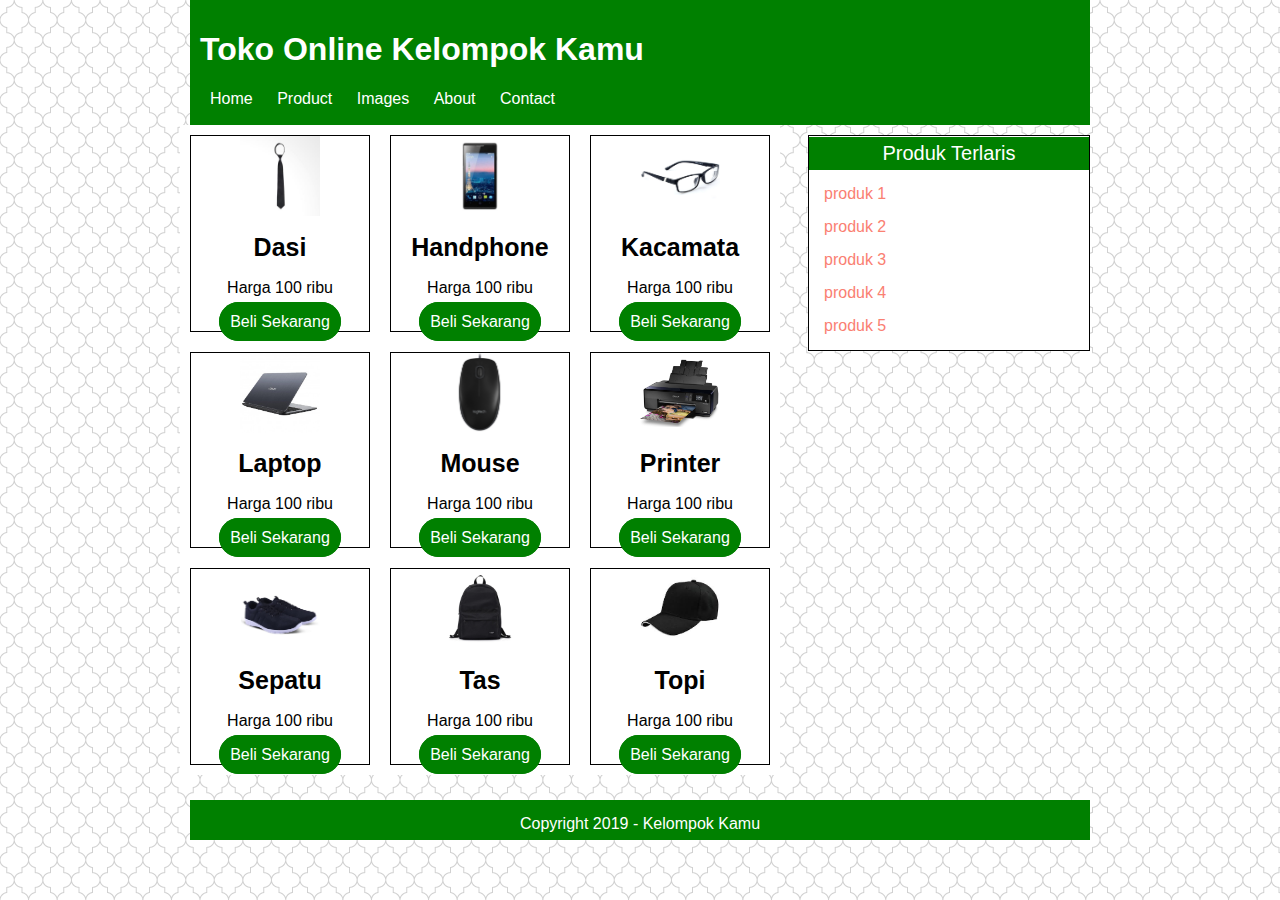
<file: index.html>
<html>
    <head>
        <title>Website Toko Online</title>
        <link rel='stylesheet' href='style.css'>
    </head>
<body>

<!-- BAGIAN HEADER -->
<div class='header'>
    <h1>Toko Online Kelompok Kamu</h1>

    <div class='navbar'>
        <ul>
            <li><a href=''>Home</a></li>
            <li><a href=''>Product</a></li>
            <li><a href=''>Images</a></li>
            <li><a href=''>About</a></li>
            <li><a href=''>Contact</a></li>

        </ul>
    </div>
</div>

<!-- BAGIAN KONTEN - KANAN -->
<div class="konten">
    <div class='gambar'>
        <div class='foto'>
            <img src='img/dasi.jpg'>
            <h1>Dasi</h1>
            <p>Harga 100 ribu</p>
            <a href=''>Beli Sekarang</a>
        </div>

        <div class='foto'>
            <img src='img/hp.jpg'>
            <h1>Handphone</h1>
            <p>Harga 100 ribu</p>
            <a href=''>Beli Sekarang</a>
        </div>

        <div class='foto'>
            <img src='img/kacamata.jpg'>
            <h1>Kacamata</h1>
            <p>Harga 100 ribu</p>
            <a href=''>Beli Sekarang</a>
        </div>

        <div class='foto'>
            <img src='img/laptop.jpg'>
            <h1>Laptop</h1>
            <p>Harga 100 ribu</p>
            <a href=''>Beli Sekarang</a>
        </div>

        <div class='foto'>
            <img src='img/mouse.jpg'>
            <h1>Mouse</h1>
            <p>Harga 100 ribu</p>
            <a href=''>Beli Sekarang</a>
        </div>

        <div class='foto'>
            <img src='img/printer.jpg'>
            <h1>Printer</h1>
            <p>Harga 100 ribu</p>
            <a href=''>Beli Sekarang</a>
        </div>

        <div class='foto'>
            <img src='img/sepatu.jpg'>
            <h1>Sepatu</h1>
            <p>Harga 100 ribu</p>
            <a href=''>Beli Sekarang</a>
        </div>


        <div class='foto'>
            <img src='img/tas.jpg'>
            <h1>Tas</h1>
            <p>Harga 100 ribu</p>
            <a href=''>Beli Sekarang</a>
        </div>

        <div class='foto'>
            <img src='img/topi.jpg'>
            <h1>Topi</h1>
            <p>Harga 100 ribu</p>
            <a href=''>Beli Sekarang</a>
        </div>                    
    </div>
</div>


<!-- BAGIAN KONTEN - KIRI -->
<div class="sidebar">
    <h1>Produk Terlaris</h1>
    <li><a href="">produk 1</a></li>
    <li><a href="">produk 2</a></li>
    <li><a href="">produk 3</a></li>
    <li><a href="">produk 4</a></li>
    <li><a href="">produk 5</a></li>
</div>

<div class='footer'>
    <p>Copyright 2019 - Kelompok Kamu</p>
</div>


</body>
</html>
</file>
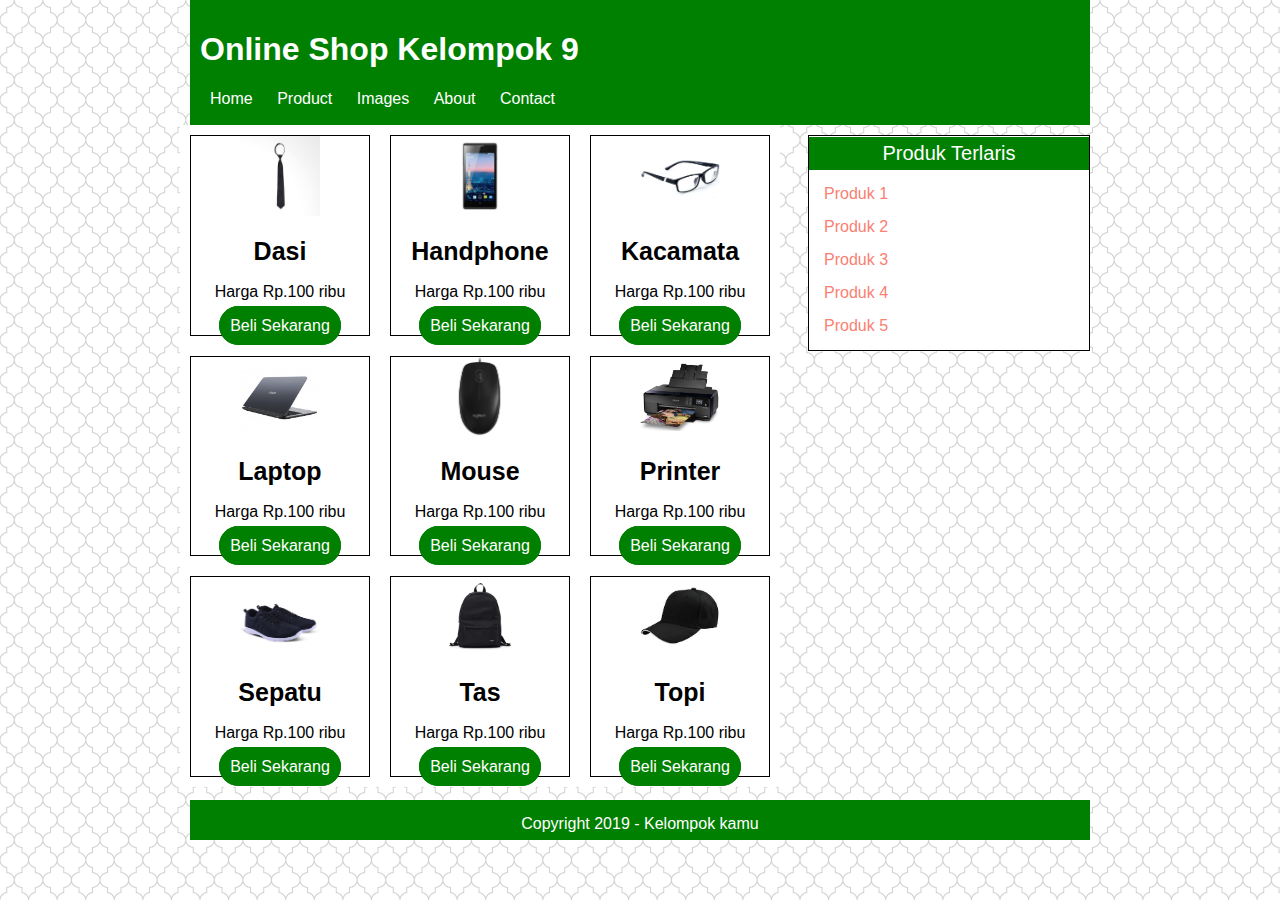
<file: studi kasus/index.html>
<!DOCTYPE html>
<html>
<head>
	<title>Online Shop Kelompok 9</title>
	<link rel="stylesheet" type="text/css" href="style.css">
</head>
<body>

<div class="header">
	<h1>Online Shop Kelompok 9</h1>

	<div class="navbar">
		<ul>
			<li><a href="">Home</a></li>
			<li><a href="">Product</a></li>
			<li><a href="">Images</a></li>
			<li><a href="">About</a></li>
			<li><a href="">Contact</a></li>
		</ul>
	</div>
</div>

<div class="konten">
	<div class="gambar">
		<div class="foto">
			<img src="img/dasi.jpg">
			<h1>Dasi</h1>
			<p>Harga Rp.100 ribu</p>
			<a href="">Beli Sekarang</a>
		</div>

		<div class="foto">
			<img src="img/hp.jpg">
			<h1>Handphone</h1>
			<p>Harga Rp.100 ribu</p>
			<a href="">Beli Sekarang</a>
		</div>

		<div class="foto">
			<img src="img/kacamata.jpg">
			<h1>Kacamata</h1>
			<p>Harga Rp.100 ribu</p>
			<a href="">Beli Sekarang</a>
		</div>

		<div class="foto">
			<img src="img/laptop.jpg">
			<h1>Laptop</h1>
			<p>Harga Rp.100 ribu</p>
			<a href="">Beli Sekarang</a>
		</div>

		<div class="foto">
			<img src="img/mouse.jpg">
			<h1>Mouse</h1>
			<p>Harga Rp.100 ribu</p>
			<a href="">Beli Sekarang</a>
		</div>

		<div class="foto">
			<img src="img/printer.jpg">
			<h1>Printer</h1>
			<p>Harga Rp.100 ribu</p>
			<a href="">Beli Sekarang</a>
		</div>

		<div class="foto">
			<img src="img/sepatu.jpg">
			<h1>Sepatu</h1>
			<p>Harga Rp.100 ribu</p>
			<a href="">Beli Sekarang</a>
		</div>

		<div class="foto">
			<img src="img/tas.jpg">
			<h1>Tas</h1>
			<p>Harga Rp.100 ribu</p>
			<a href="">Beli Sekarang</a>
		</div>

		<div class="foto">
			<img src="img/topi.jpg">
			<h1>Topi</h1>
			<p>Harga Rp.100 ribu</p>
			<a href="">Beli Sekarang</a>
		</div>
	</div>
</div>

<div class="sidebar">
	<h1>Produk Terlaris</h1>

	<li><a href="">Produk 1</a></li>
	<li><a href="">Produk 2</a></li>
	<li><a href="">Produk 3</a></li>
	<li><a href="">Produk 4</a></li>
	<li><a href="">Produk 5</a></li>
</div>

<div class="footer">
	<p>Copyright 2019 - Kelompok kamu</p>
</div>

</body>
</html>
</file>
<file: style.css>
body {
	margin: auto; 
	font-family: sans-serif;
	width: 900px;
	background-image: url(img/hotel-wallpaper.png);
}

.header {
	margin: 0px; 
	color: white; 
	background: green; 
	height: 100px;
	padding-top: 10px;
	padding-left: 10px;
	padding-bottom: 15px;
}


.navbar ul {
	list-style: none; 
	padding-left: 0px;	
}

.navbar ul li { 
	display: inline; 
	margin: 10px;
}

.navbar ul li a {
	text-decoration: none; 
	color: white; 
}

.navbar ul li a:hover {
	color: black;
	text-decoration: underline;
}

.konten {
	float: left;
	margin-left: -10px;
	background-color: white;
}

.gambar {
	width: 600px; 
	display: inline-grid; 
	grid-template-columns: 1fr 1fr 1fr;
}

.gambar .foto img {
	width: 80px;
}

.gambar .foto h1 {
	font-size: 25px;
}

.foto {
	border: 1px solid black; 
	margin:10px; 
	text-align: center; 
}

.foto a {
	border: 1px solid green; 
	padding:10px; 
	color: white; 
	background: green; 
	text-decoration: none; 
	border-radius: 20px; 
	cursor: pointer;
}

.sidebar {
	float: right;
	margin-top: 10px;
	width: 280px;
	border: 1px solid black;
	background-color: white;
}

.sidebar h1 {
	font-weight: normal;
	font-size: 20px;
	background: green; 
	text-align: center;
	margin-top: 1px;
	padding: 5px;
	color: white;
}

.sidebar li {
	list-style: none;
	margin: 15px;
	text-decoration: none;
}

.sidebar a {
	text-decoration: none;
	color: salmon;
}

.sidebar a:hover {
	background-color: blue;
	padding: 5px;
	color: white;
}

.footer {
	margin-top: 75%;
	color: white; 
	background: green; 
	height: 40px;
	clear: both;
}

.footer p {
	padding-top: 15px;
	text-decoration: none; 
	color: white; 
	text-align: center;
}
</file>
<file: studi kasus/style.css>
body {
	margin: auto;
	font-family: sans-serif;
	width: 900px;
	background-image: url(img/hotel-wallpaper.png);
}

.header {
	margin: 0px;
	color: white;
	background: green;
	height: 100px;
	padding-top: 10px;
	padding-left: 10px;
	padding-bottom: 15px;
}

.navbar ul {
	list-style: none;
	padding-left: 0px;
}

.navbar ul li {
	display: inline;
	margin: 10px;
}

.navbar ul li a {
	text-decoration: none;
	color: white;
}

.navbar ul li a:hover {
	color: black;
	text-decoration: underline;
}

.konten {
	float: left;
	margin-left: -10px;
	background-color: white;
}

.gambar {
	width: 600px;
	display: inline-grid;
	grid-template-columns: 1fr 1fr 1fr;
}

.gambar .foto img {
	width: 80px;
}

.gambar .foto h1 {
	font-size: 25px;
}

.foto {
	border: 1px solid black;
	margin: 10px;
	text-align: center;
}

.foto a {
	border: 1px solid green;
	padding: 10px;
	color: white;
	background: green;
	text-decoration: none;
	border-radius: 20px;
	cursor: pointer;
}

.sidebar {
	float: right;
	margin-top: 10px;
	width: 280px;
	border: 1px solid black;
	background-color: white;
}

.sidebar h1 {
	font-weight: normal;
	font-size: 20px;
	background: green;
	text-align: center;
	margin-top: 1px;
	padding: 5px;
	color: white;
}

.sidebar a {
	text-decoration: none;
	color: salmon;
}

.sidebar a:hover {
	background-color: blue;
	padding: 5px;
	color: white;
}

.sidebar li {
	list-style: none;
	margin: 15px;
	text-decoration: none;
}

.footer {
	margin-top: 75%;
	color: white;
	background: green;
	height: 40px;
	clear: both;
}

.footer p {
	padding-top: 15px;
	text-decoration: none;
	color: white;
	text-align: center;
}
</file>
